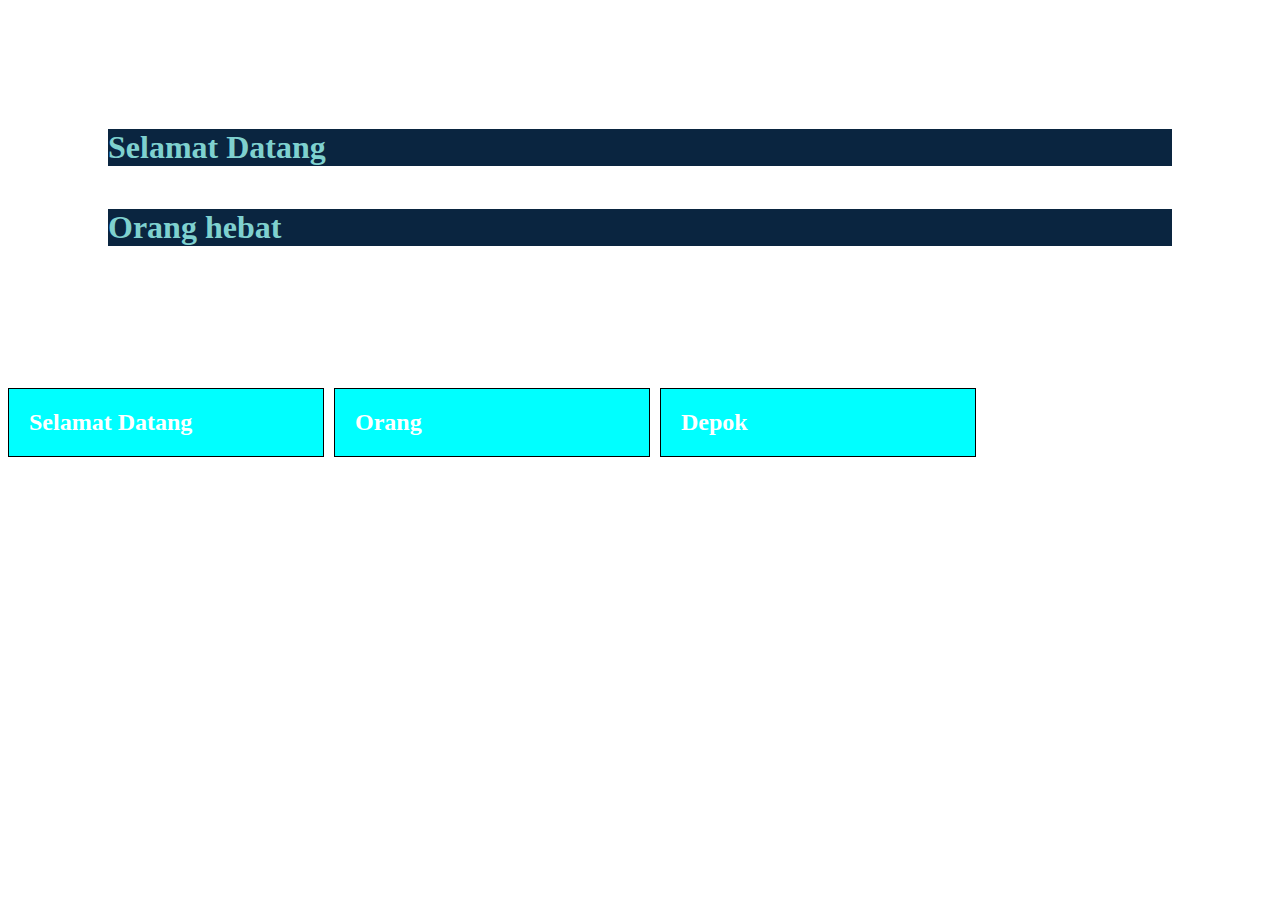
<file: css tugas.html>
<!DOCTYPE html>
<html lang="en">
<head>
    <title>Belajar css biar ga monoton</title>
    <link rel="stylesheet" href="style.css">
</head>
<body>
    <div class="container">
    <h1> Selamat Datang &nbsp;</h1>
    <h1> Orang hebat</h1>
    </div>
     <div class="container1">
    <h2> Selamat Datang &nbsp;</h2>
    <h2> Orang </h2>
    <h2>Depok</h2>
    </div>
</body>
</html>
</file>
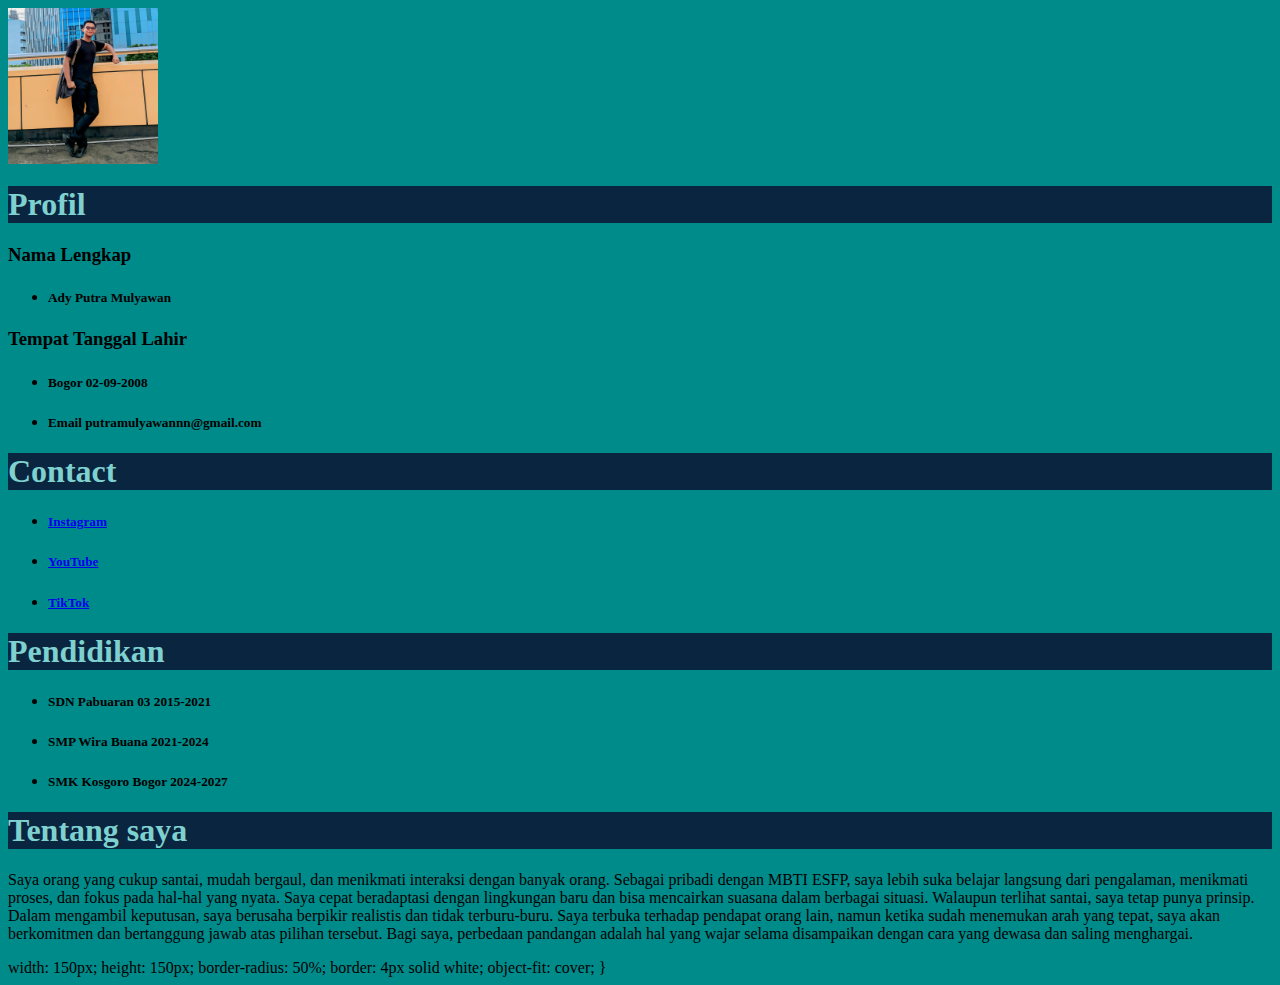
<file: cv saya.html>
<html>
    <head>
        <title> CV Sederhana</title>
        <link rel="stylesheet" href="style.css">
    </head>
    <body bgcolor="#008b8b">
      <img src="image/image - Copy.jpeg" style="width: 150px;px; height:auto;">
<h1> Profil </h1>
      <h3>Nama Lengkap</h3>
       <ul> <li> <h5>Ady Putra Mulyawan</h5></li></ul>
       <h3>Tempat Tanggal Lahir</h3>
       <ul> <li> <h5> Bogor 02-09-2008 </h5></li></ul>
       <ul><li><h5>Email putramulyawannn@gmail.com</h5></li></ul>
       <h1>Contact </h1>
     <ul> <li> <h5> <a href= "https://www.instagram.com/adyputraoy?igsh=MXczazJtanAxa3BqZg==">Instagram</a></h5></li></ul>  
     <ul> <li> <h5> <a href= "https://youtube.com">YouTube</a></h5></li></ul>  
     <ul><li><h5> <a href= "https://www.tiktok.com/@adyputra.1?_r=1&_t=ZS-931p8YIBZMi"> TikTok</a></h5></li></ul>

     <h1> Pendidikan </h1>
     <ul><li><h5>SDN Pabuaran 03 2015-2021</h5></li></ul>
     <ul><li><h5>SMP Wira Buana 2021-2024</h5></li></ul>
     <ul><li><h5>SMK Kosgoro Bogor 2024-2027</h5></li></ul>

      <h1>Tentang saya</h1>
     <p style="color: rgb(0, 0, 0);">Saya orang yang cukup santai, mudah bergaul, dan menikmati interaksi dengan banyak orang. Sebagai pribadi dengan MBTI ESFP, saya lebih suka belajar langsung dari pengalaman, 
                                       menikmati proses, dan fokus pada hal-hal yang nyata. Saya cepat beradaptasi dengan lingkungan baru dan bisa mencairkan suasana dalam berbagai situasi.
                                       Walaupun terlihat santai, saya tetap punya prinsip. Dalam mengambil keputusan, saya berusaha berpikir realistis dan tidak terburu-buru. Saya terbuka terhadap pendapat orang lain, 
                                       namun ketika sudah menemukan arah yang tepat, saya akan berkomitmen dan bertanggung jawab atas pilihan tersebut. Bagi saya, perbedaan pandangan adalah hal yang wajar selama disampaikan
                                       dengan cara yang dewasa dan saling menghargai.</p>
</body>
</html>

width: 150px;
height: 150px;
border-radius: 50%;
border: 4px solid white;
object-fit: cover;
}
</file>
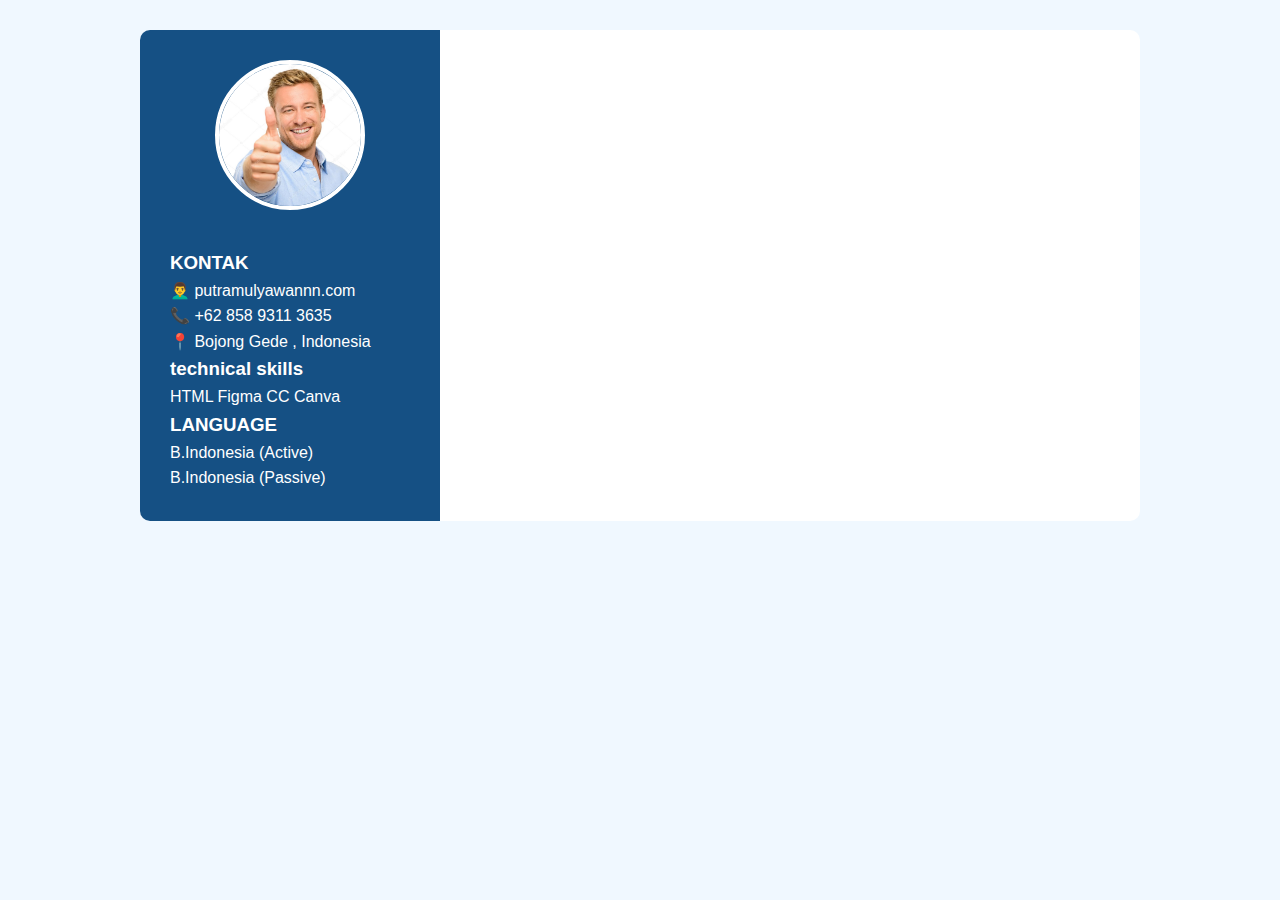
<file: prozekcv.html>
<!DOCTYPE html>
<html lang="en">
<head>
    <meta charset="UTF-8">
    <meta name="viewport" content="width=device-width, initial-scale=1.0">
    <title>prozek cv</title>
    <link rel="stylesheet" href="style1.css">
</head>
<body>
    <div class="resume-container">
        <asside class="sidebar-left">
         
            <div class="profil-pic-container">
                <img src="image/images.jpg" alt="foto profile">
            </div>
            <section class="contact-info"> 
                <h3>KONTAK</h3>
                <div class="contact-item">👨‍🦱 putramulyawannn.com</div>
                 <div class="contact-item">📞 +62 858 9311 3635</div>
                  <div class="contact-item">📍 Bojong Gede , Indonesia</div>
                
            </section>
             
            <section class="skills-section">
                <h3>technical skills</h3>
                <div class="skill-grid">
                    <span class="skill tag">HTML</span>
                    <span class="skill tag">Figma</span>
                    <span class="skill tag">CC</span>
                    <span class="skill tag">Canva</span>
                </div>
            </section>
            <section>
                <h3>LANGUAGE</h3>
                <ul> B.Indonesia (Active)</ul>
                <ul> B.Indonesia (Passive)</ul>

            </section>

        </asside>

        <main class="content-right">

        </main>

    </div>
</body>
</html>
</file>
<file: style.css>
h1{
    color :#7fd1cf;
    background-color: 
    #0a2540;
}.container{
    display:flex;
    flex-direction: column ;
    justify-content:space-around;
    padding: 100px;
    flex-wrap: wrap;
}
h2{
    border:1px solid black;
    padding: 20px;
    color:rgb(255, 255, 255);
    background-color: aqua;
}
.container1{
    display: grid;
    gap:10px;
    grid-template-columns: 25% 25% 25%;
    grid-column-start: 1;
    grid-column-end: 3;
</file>
<file: style1.css>
* {
    margin: 0 ;
    padding: 0;
    box-sizing: border-box;
    font-family:arial,helvetica,sans-serif;
}

body {
    background-color: aliceblue;
    padding: 30px;
    line-height: 1.6;
}

/* layout utama */
.resume-container {
background-color: white;
max-width: 1000px;
border-radius: 10px;
overflow: hidden;
margin: auto;
display: flex;
}

/* side bar */
.sidebar-left{
    width: 30%;
    background-color:#155084;
    color: white;
    padding: 30px;
}

.profil-pic-container {
text-align:center;
margin-bottom: 30px;
}

.profil-pic-container img {
width: 150px;
height: 150px;
object-fit: cover;
border-radius: 50%;
border: 4px solid white;
}
</file>
